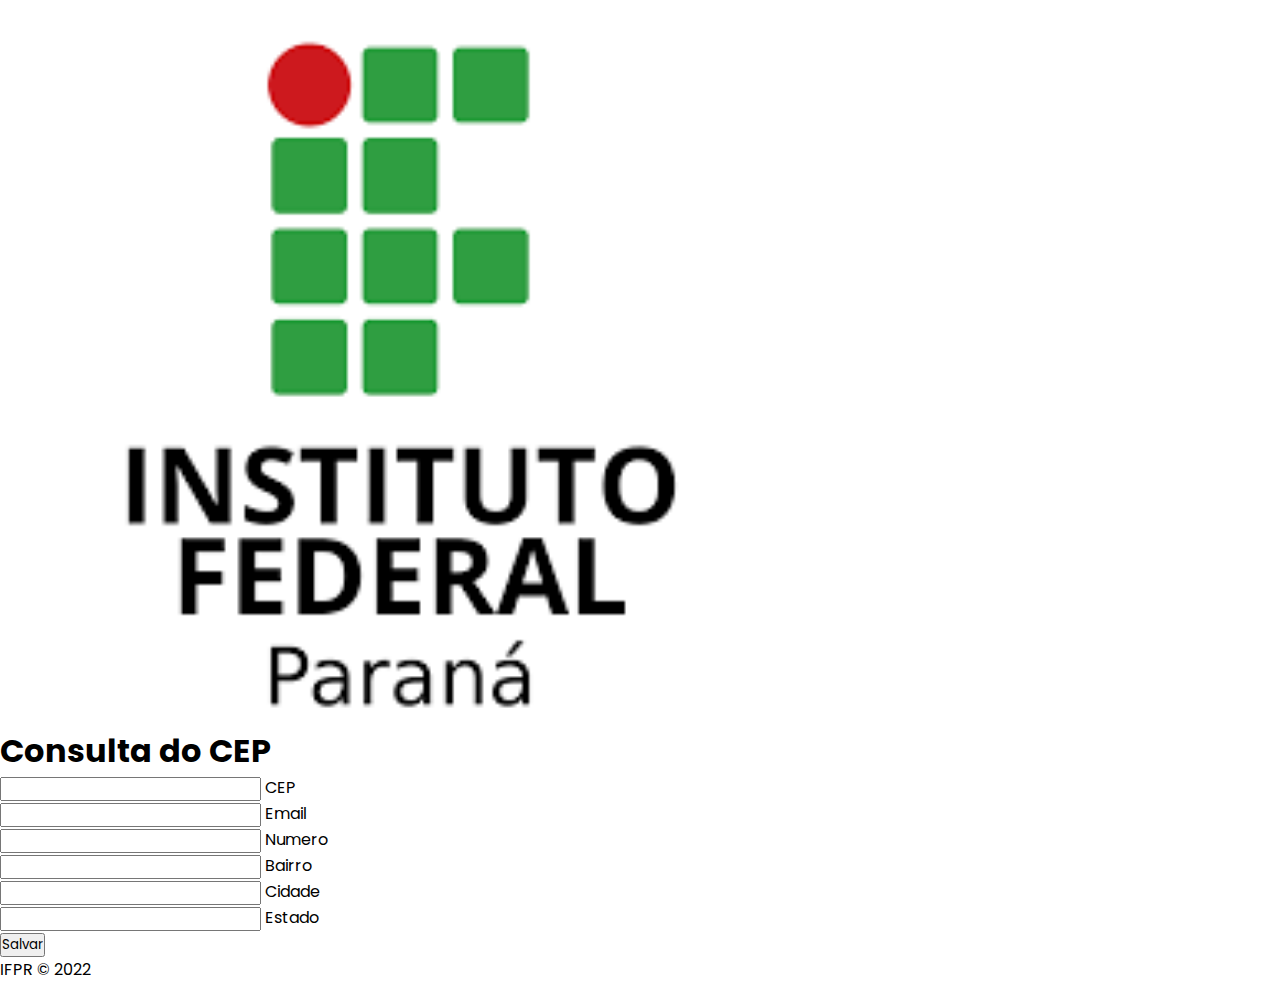
<file: index.html>
<!DOCTYPE html>
<html lang="en">
<head>
    <meta charset="UTF-8">
    <meta http-equiv="X-UA-Compatible" content="IE=edge">
    <meta name="viewport" content="width=device-width, initial-scale=1.0">  
    <link rel="stylesheet" href="sytle.css">
    <title>Consulta CEP</title>
</head>
<body>
    <header>
        <img src="[data-uri]" alt="Logo Ifpr">
    </header>
    <main class="container">
        <h1 class="title">Consulta do CEP</h1>
        <div class="row">
            <div class="inputbox">
                <input type="text" id="cep" required>
                <label for="nome">CEP</label>
            </div>
            <div class="inputbox">
                <input type="text" id="email" required>
                <label for="nome">Email</label>
            </div>
            <div class="inputbox">
                <input type="text" id="numero" required>
                <label for="nome">Numero</label>
            </div>
        </div>
        <div class="row">
            <div class="inputbox">
                <input type="text" id="bairro" required>
                <label for="nome">Bairro</label>
            </div>
            <div class="inputbox">
                <input type="text" id="cidade" required>
                <label for="nome">Cidade</label>
            </div>
            <div class="inputbox">
                <input type="text" id="estado" required>
                <label for="nome">Estado</label>
            </div>
            
        </div>
        <div class="row">
            <button>Salvar</button>
        </div>
    </main>
    <footer>
        IFPR &#169 2022
    </footer>
</body>
</html>
</file>
<file: sytle.css>
@import url('https://fonts.googleapis.com/css2?family=Poppins:wght@500;600;700&display=swap');
*{
    margin: 0;
    padding: 0;
    box-sizing: border-box;
    font-family: 'Poppins', sans-serif;
}

:root{
    --bg-color: rgb(244,234,234);
    --primary-color: #1b2430;
}

header{
    margin-top:2rem;
}

header img{
    width: 50rem;
}
</file>
